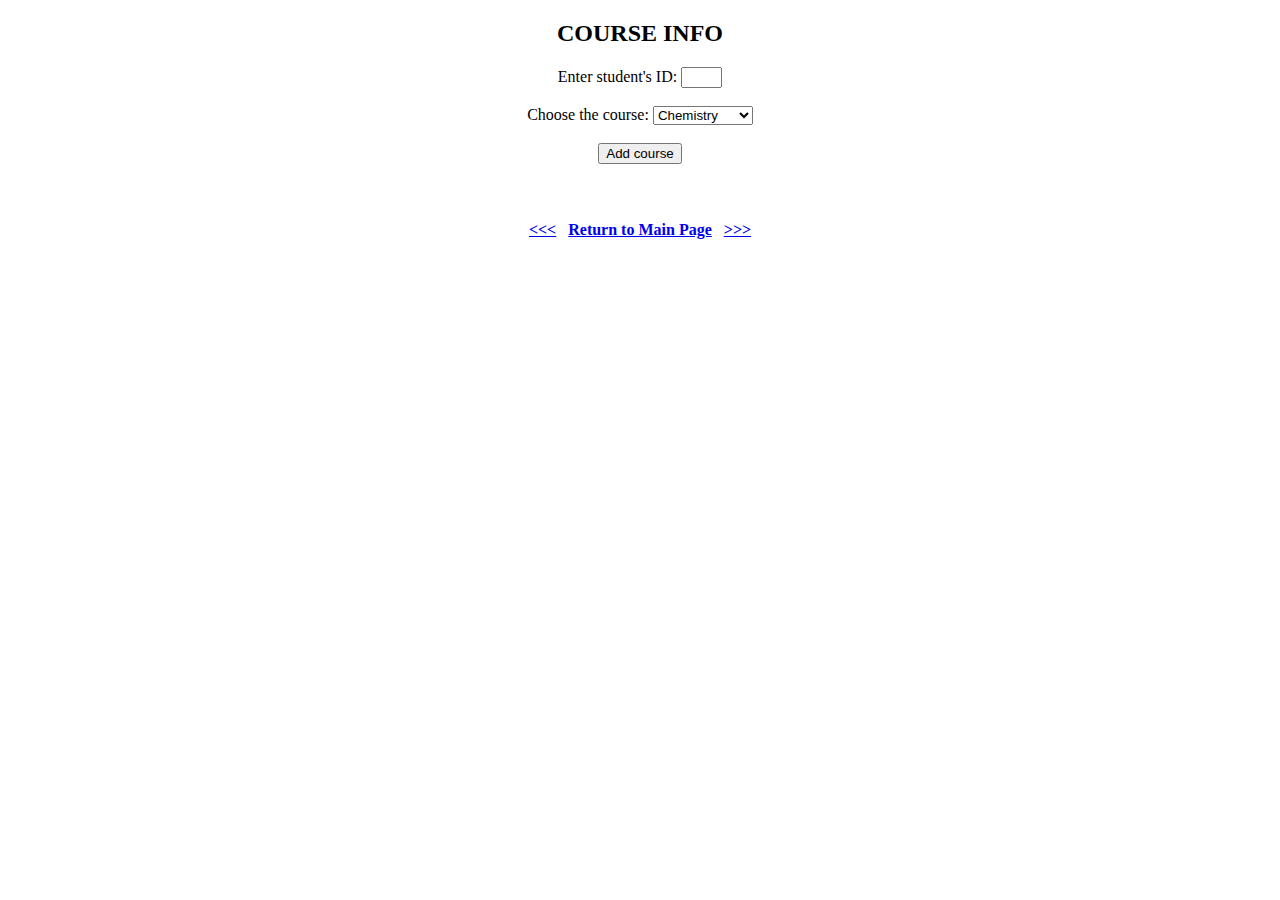
<file: templates/course/edit_course.html>
<!DOCTYPE html>
<html lang="en">
<head>
    <meta charset="UTF-8">
    <title>Edit student</title>
</head>
<body>
<h2 style="text-align:center">COURSE INFO</h2>
<form action="/api/v1/change_student/" method="POST" style="text-align:center">
    <label for="student_id">Enter student's ID: </label>
    <input type="tel" id="student_id" name="student_id" size="2"><br><br>
    <label for="course">Choose the course:</label>
    <select id="course" name="course">
        <option value="Chemistry">Chemistry</option>
        <option value="English">English</option>
        <option value="Geography">Geography</option>
        <option value="History">History</option>
        <option value="Literature">Literature</option>
        <option value="Management">Management</option>
        <option value="Marketing">Marketing</option>
        <option value="Math">Math</option>
        <option value="Physics">Physics</option>
        <option value="Ukrainian">Ukrainian</option>
    </select><br><br>
    <button onclick="myFunction()">Add course</button><br><br><br>
</form>
<h4 style="text-align:center">
    <a href="#" onclick="history.go(-1)"><<<</a>&nbsp;&nbsp;
    <a href="/static">Return to Main Page</a>&nbsp;&nbsp;
    <a href="#" onclick="history.go(+1)">>>></a>
</h4>
</body>
</html>
</file>
